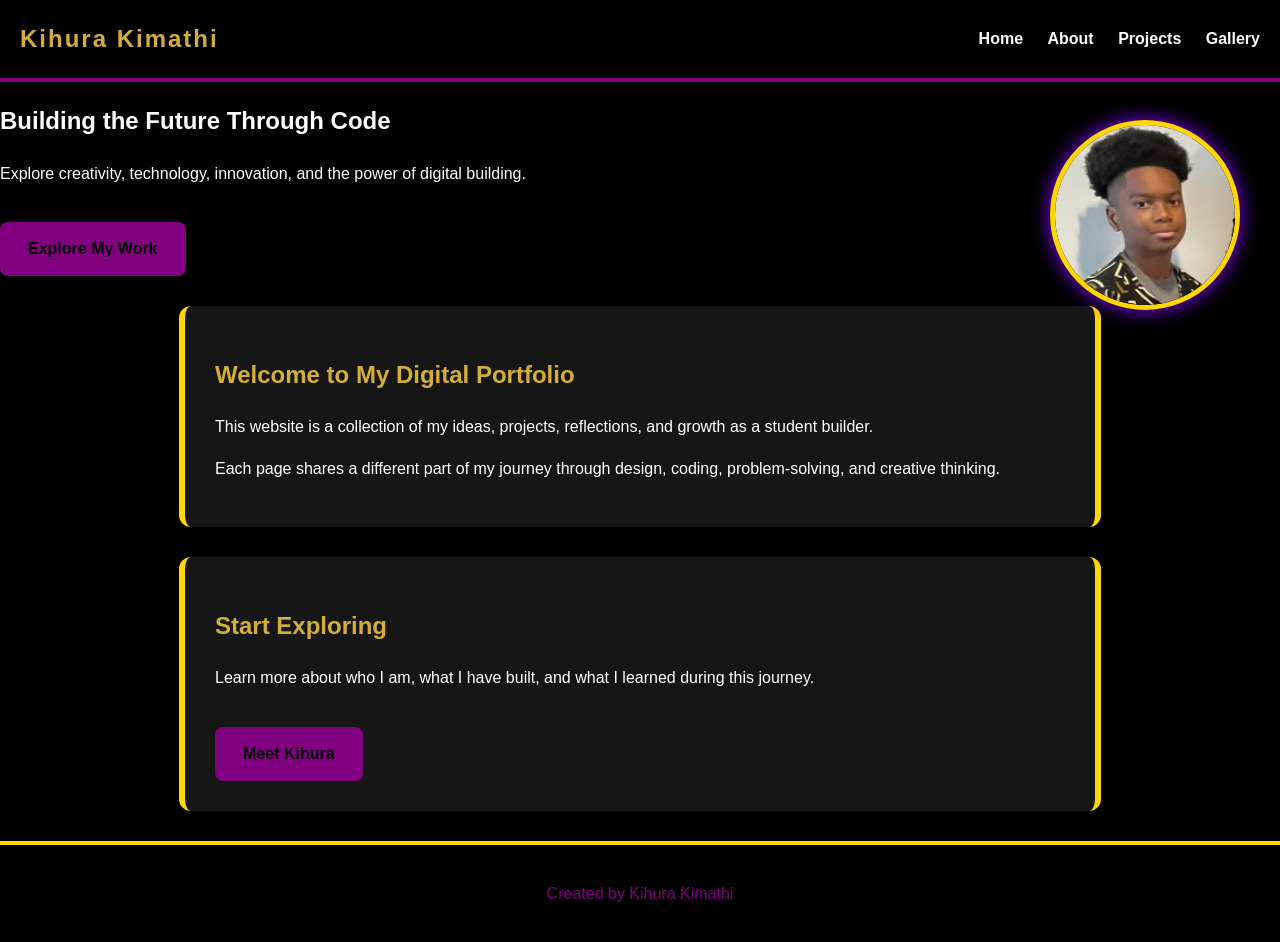
<file: index.html>
<!DOCTYPE html>
<html lang="en">
<head>
<meta charset="UTF-8">
<meta name="viewport" content="width=device-width, initial-scale=1.0">
<title>Kihura Kimathi</title>
<link rel="stylesheet" href="style.css">
</head>
<body>
<nav>
<h1 class="logo">Kihura Kimathi</h1>
<ul>
<li><a href="index.html">Home</a></li>
<li><a href="about.html">About</a></li>
<li><a href="projects.html">Projects</a></li>
<li><a href="Gallery.html">Gallery</a></li>
</ul>
</nav>
<section class="hero">
<h2>Building the Future Through Code</h2>
<p>Explore creativity, technology, innovation, and the power of digital building.</p>
<a class="button" href="projects.html">Explore My Work</a>
</section>
<section class="card">
<h2>Welcome to My Digital Portfolio</h2>
<p>This website is a collection of my ideas, projects, reflections, and growth as a student
builder.</p>
<p>Each page shares a different part of my journey through design, coding,
problem-solving, and creative thinking.</p>
</section>
<section class="card">
<h2>Start Exploring</h2>
<p>Learn more about who I am, what I have built, and what I learned during this
journey.</p>
<a class="button" href="about.html">Meet Kihura</a>
</section>
<footer>
<p>Created by Kihura Kimathi</p>
</footer>
</body>
</html>
<div class="profile-pic">
    <img src="Screenshot 2026-06-01 104810.png" alt="Kihura Kimathi">
</div>
</file>
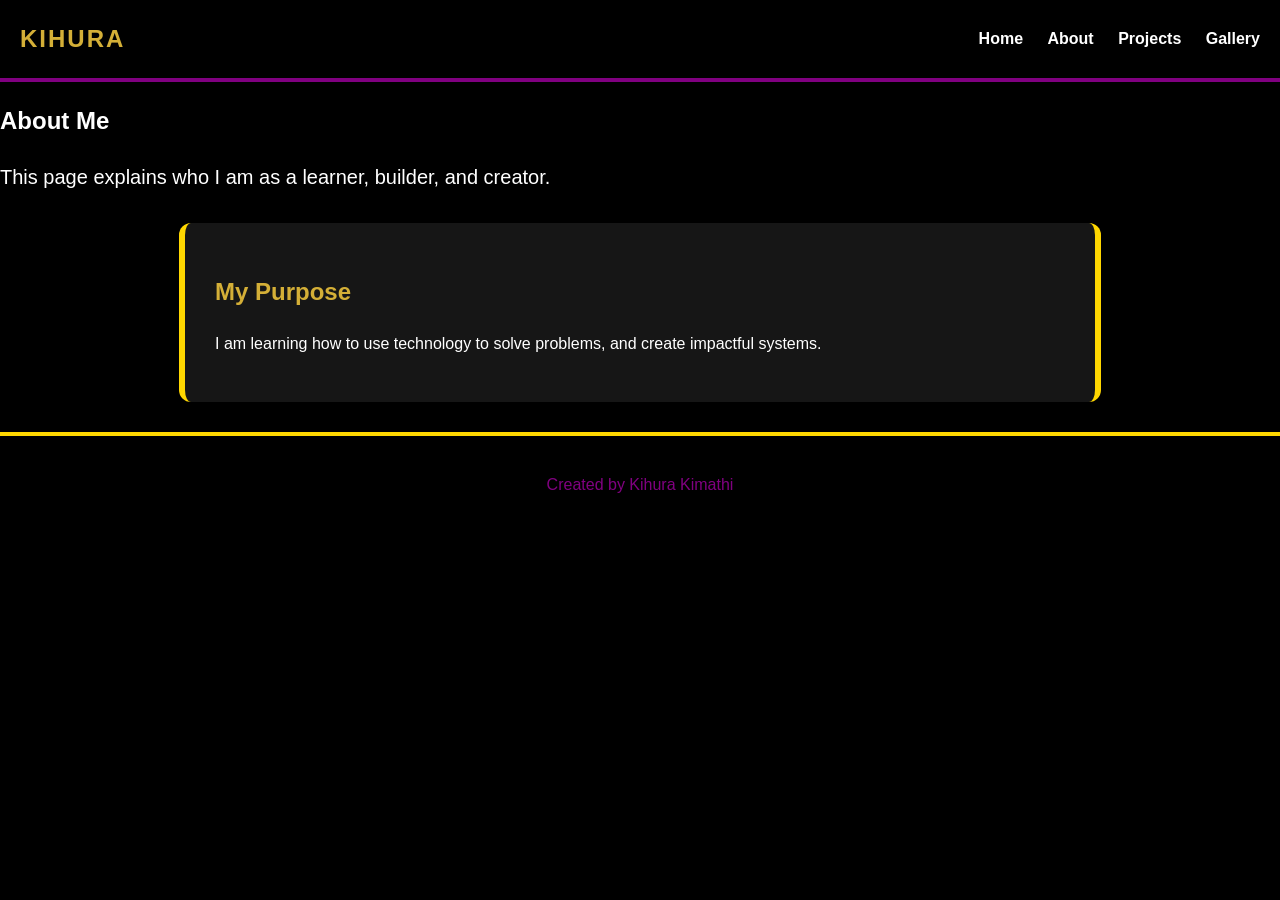
<file: about.html>
<!DOCTYPE html>
<html lang="en">
<head>
<meta charset="UTF-8">
<meta name="viewport" content="width=device-width, initial-scale=1.0">
<title>About Me</title>
<link rel="stylesheet" href="style.css">
</head>
<body>
<nav>
<h2 class="logo">KIHURA</h2>
<ul>
<li><a href="index.html">Home</a></li>
<li><a href="about.html">About</a></li>
<li><a href="projects.html">Projects</a></li>
<li><a href="Gallery.html">Gallery</a></li>
</ul>
</nav>
<section class="page-header">
<h1>About Me</h1>
<p>This page explains who I am as a learner, builder, and creator.</p>
</section>
<section class="card">
<h2>My Purpose</h2>
<p>I am learning how to use technology to solve problems, and create impactful systems.</p>
</section>
<footer>
<p>Created by Kihura Kimathi</p>
</footer>
</body>
</html>
</file>
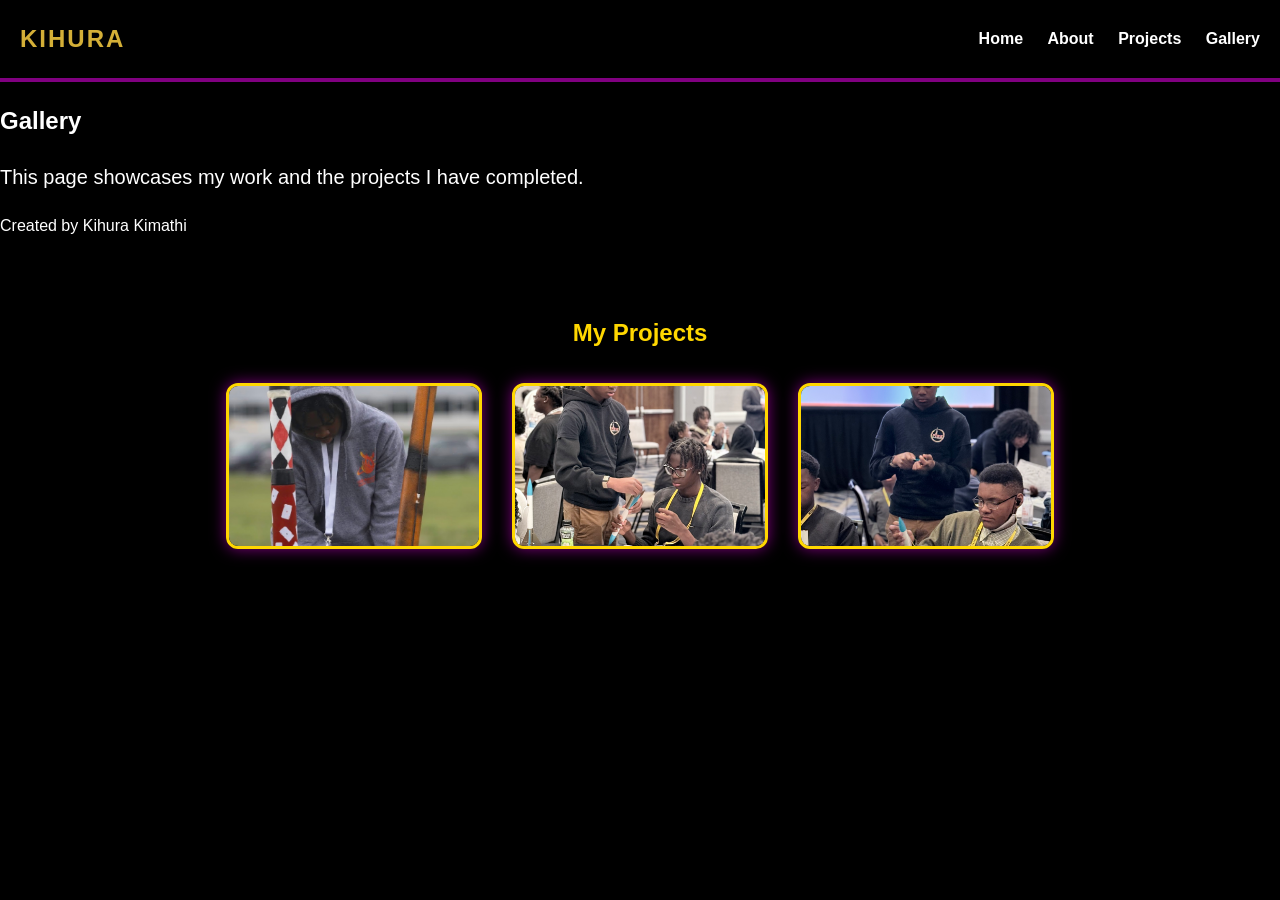
<file: Gallery.html>
<!DOCTYPE html>
<html lang="en">
<head>
<meta charset="UTF-8">
<meta name="viewport" content="width=device-width, initial-scale=1.0">
<title>About Me</title>
<link rel="stylesheet" href="style.css">
</head>
<body>
<nav>
<h2 class="logo">KIHURA</h2>
<ul>
<li><a href="index.html">Home</a></li>
<li><a href="about.html">About</a></li>
<li><a href="projects.html">Projects</a></li>
<li><a href="Gallery.html">Gallery</a></li>
</ul>
</nav>
<section class="page-header">
<h1>Gallery</h1>
<p>This page showcases my work and the projects I have completed.</p>
</section>
<p>Created by Kihura Kimathi</p>
</footer>
</body>
</html>
<section class="gallery">
    <h2>My Projects</h2>

    <div class="image-container">
        <img src="Screenshot 2026-05-04 094902.png" alt="Project 1">
        <img src="Screenshot 2026-05-04 094935.png" alt="Project 2">
        <img src="Screenshot 2026-05-04 094950.png" alt="Project 3">
    </div>
</section>
</file>
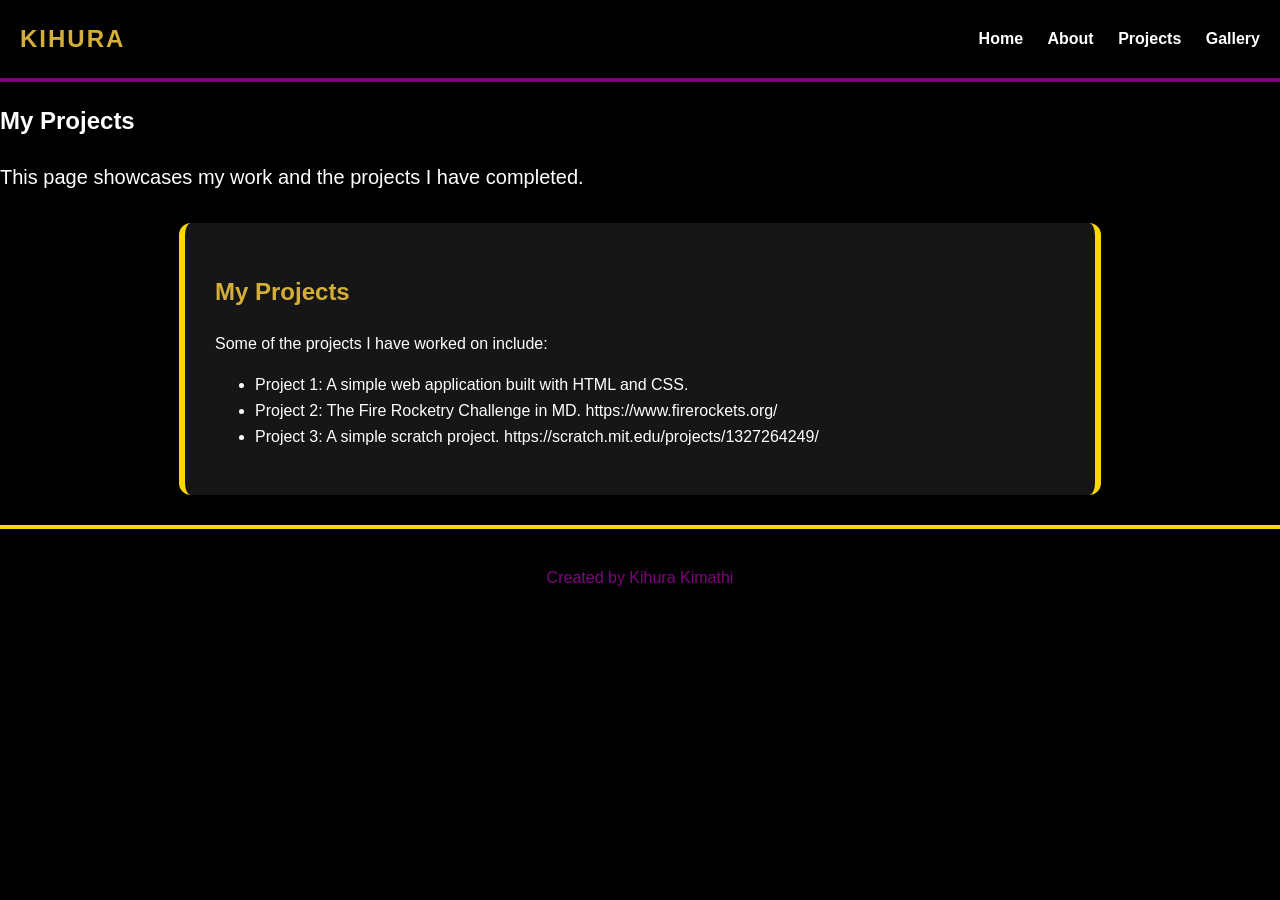
<file: projects.html>
<!DOCTYPE html>
<html lang="en">
<head>
<meta charset="UTF-8">
<meta name="viewport" content="width=device-width, initial-scale=1.0">
<title>About Me</title>
<link rel="stylesheet" href="style.css">
</head>
<body>
<nav>
<h2 class="logo">KIHURA</h2>
<ul>
<li><a href="index.html">Home</a></li>
<li><a href="about.html">About</a></li>
<li><a href="projects.html">Projects</a></li>
<li><a href="Gallery.html">Gallery</a></li>
</ul>
</nav>
<section class="page-header">
<h1>My Projects</h1>
<p>This page showcases my work and the projects I have completed.</p>
</section>
<section class="card">
<h2>My Projects</h2>
<p>Some of the projects I have worked on include:</p>
<ul>
<li>Project 1: A simple web application built with HTML and CSS.</li>
<li>Project 2: The Fire Rocketry Challenge in MD. https://www.firerockets.org/</li>
    <li>Project 3: A simple scratch project. https://scratch.mit.edu/projects/1327264249/</li>
    </ul>
</section>
<footer>
<p>Created by Kihura Kimathi</p>
</footer>
</body>
</html>
</file>
<file: style.css>
.logo {
  text-align: center;
}

body {
margin: 0;
padding: 0;
font-family: Arial, Helvetica, sans-serif;
background-color: #000000;
color: #ffffff;
line-height: 1.6;
}
/* Navigation Bar */
nav {
background-color: #000000;
border-bottom: 4px solid #800080;
padding: 20px;
display: flex;
justify-content: space-between;
align-items: center;
}
/* Logo Text */
.logo  
nav {
background-color: #000000;
border-bottom: 4px solid #d4af37;
padding: 20px;
display: flex;
justify-content: space-between;
align-items: center;
}
/* Logo Text */
.logo {color: #d4af37;
margin: 0;
letter-spacing: 2px;
}
/* Navigation List */
nav ul {
list-style: none;
margin: 0;
padding: 0;
}
/* Navigation Items */
nav li {
display: inline-block;
margin-left: 20px;}
/* Navigation Links */
nav a {
color: #ffffff;
text-decoration: none;
font-weight: bold;
}
/* Navigation Hover Effect *}
/* Navigation Links */
nav a {
color: #ffffff;
text-decoration: none;
font-weight: bold;
}
/* Navigation Hover Effect */* Hero Paragraph */
.hero p {
font-size: 22px;
color: #f5f5f5;
}
/* General Page Header */
.page-header /* Hero Paragraph */
.hero p {
font-size: 22px;
color: #f5f5f5;
}
/* General Page Header */
.page-header p {
font-size: 20px;
color: #ffffff;
}
/* General Content Card */.card {
background-color: #161616;
border-left: 6px solid #ffd700;
border-right: 6px solid #ffd700;
margin: 30px auto;
padding: 30px;
max-width: 850px;
border-radius: 12px;
}
/* Card Headings */.card h2 {
color: #d4af37;
}
/* Card Paragraphs */
.card p {
color: #ffffff;
}
/* Project Grid Layout */
.project-grid {
display: flex;
gap: 20px;
justify-content: center;
padding: 40px 20px;
flex-wrap: wrap;
}
/* Individual Project Cards */
.project-card {
background-color: #161616;
border-top: 5px solid #800080;
border-bottom: 5px solid #800080;
padding: 25px;
width: 280px;
border-radius: 12px;
text-align: center;
}
/* Project Card Headings */
.project-card h2 {
color: #d4af37;
}
/* Project Card Paragraphs */
.project-card p {
color: #ffffff;
}
/* Button Style */
.button {
display: inline-block;
background-color: #800080;
color: #000000;
padding: 14px 28px;
margin-top: 20px;
text-decoration: none;
font-weight: bold;
border-radius: 8px;
}
/* Button Hover Effect */
.button:hover {
background-color: #000000;
color: #800080;}
/* Footer */
footer {
background-color: #000000;
color: #800080;text-align: center;
padding: 20px;
border-top: 4px solid #ffd700;
}
/* Mobile Responsive Design */
@media (max-width: 768px) {
nav {
flex-direction: column;
text-align: center;
}
nav li {
display: block;
margin: 10px 0;
}.hero h1 {
font-size: 32px;
}
.project-card {
width: 100%;max-width: 320px;
}
}body {
    background-color: black;
    color: white; /* Makes text visible on the black background */
    margin: 0;
    padding: 0;
}
.gallery {
    text-align: center;
    padding: 40px;
}

.image-container {
    display: flex;
    justify-content: center;
    gap: 20px;
    flex-wrap: wrap;
}

.image-container img {
    width: 300px;
    height: 200px;
    object-fit: cover;
    border: 3px solid #a020f0;
    border-radius: 10px;
    transition: transform 0.3s;
}

.image-container img:hover {
    transform: scale(1.05);
}
.gallery {
    text-align: center;
    padding: 40px 20px;
    background-color: #000;
}

.image-container {
    display: flex;
    justify-content: center;
    flex-wrap: wrap;
    gap: 30px;
}

.image-container img {
    width: 250px;      /* Smaller image size */
    height: 160px;
    object-fit: cover;
    border: 3px solid #ffd700;
    border-radius: 12px;
    box-shadow: 0 0 15px #800080;
    transition: transform 0.3s ease;
}

.image-container img:hover {
    transform: scale(1.05);
    border-color: #800080;
    box-shadow: 0 0 20px #ffd700;
}

.gallery h2 {
    color: #ffd700;
    margin-bottom: 30px;
}
.profile-pic {
    position: fixed;
    top: 120px;
    right: 40px;
    z-index: 1000;
}

.profile-pic img {
    width: 180px;
    height: 180px;
    border-radius: 50%;
    object-fit: cover;

    border: 5px solid #FFD700; /* Gold border */
    box-shadow: 0 0 20px #8000ff; /* Purple glow */

    transition: transform 0.3s ease;
}

.profile-pic img:hover {
    transform: scale(1.05);
}
</file>
